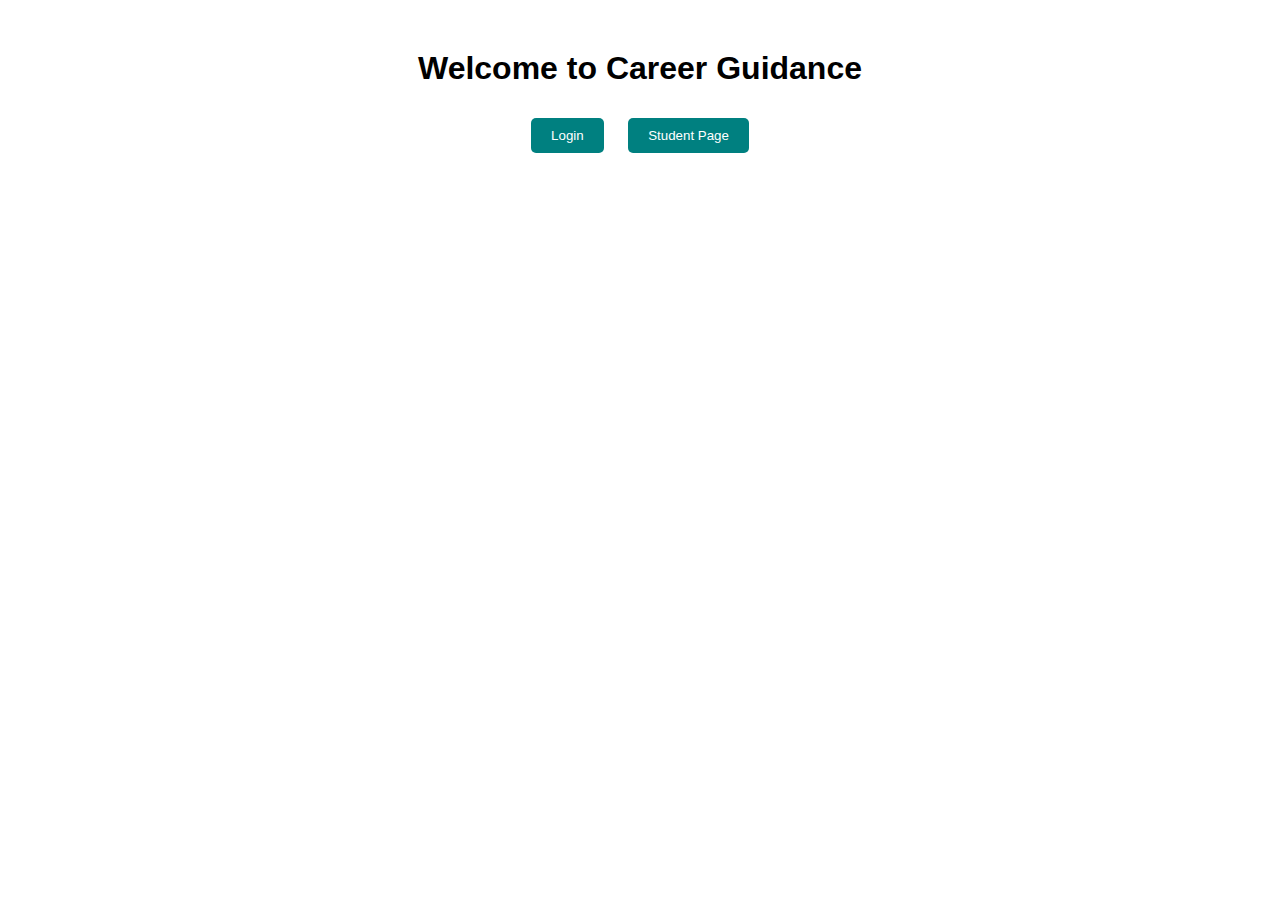
<file: index.html>
<!DOCTYPE html>
<html>
<head>
  <title>Career Guidance</title>
  <link rel="stylesheet" href="css/style.css">
</head>
<body>
  <h1>Welcome to Career Guidance</h1>
  <a href="login.html"><button>Login</button></a>
  <a href="student.html"><button>Student Page</button></a>
</body>
</html>
</file>
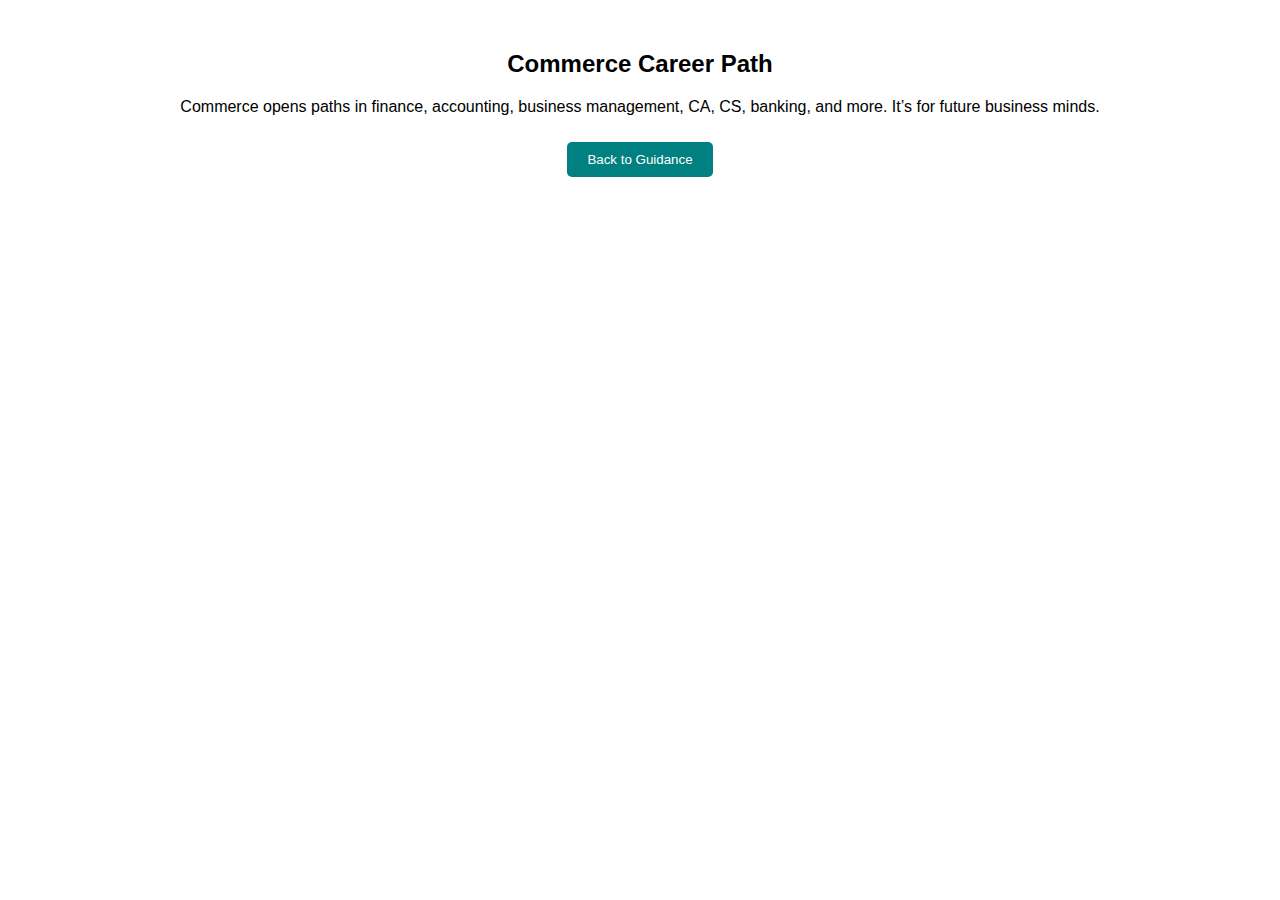
<file: commerce.html>
<!DOCTYPE html>
<html>
<head>
  <title>Commerce Career</title>
  <link rel="stylesheet" href="css/style.css">
</head>
<body>
  <h2>Commerce Career Path</h2>
  <p>Commerce opens paths in finance, accounting, business management, CA, CS, banking, and more. It’s for future business minds.</p>
  <a href="guidance.html"><button>Back to Guidance</button></a>
</body>
</html>
</file>
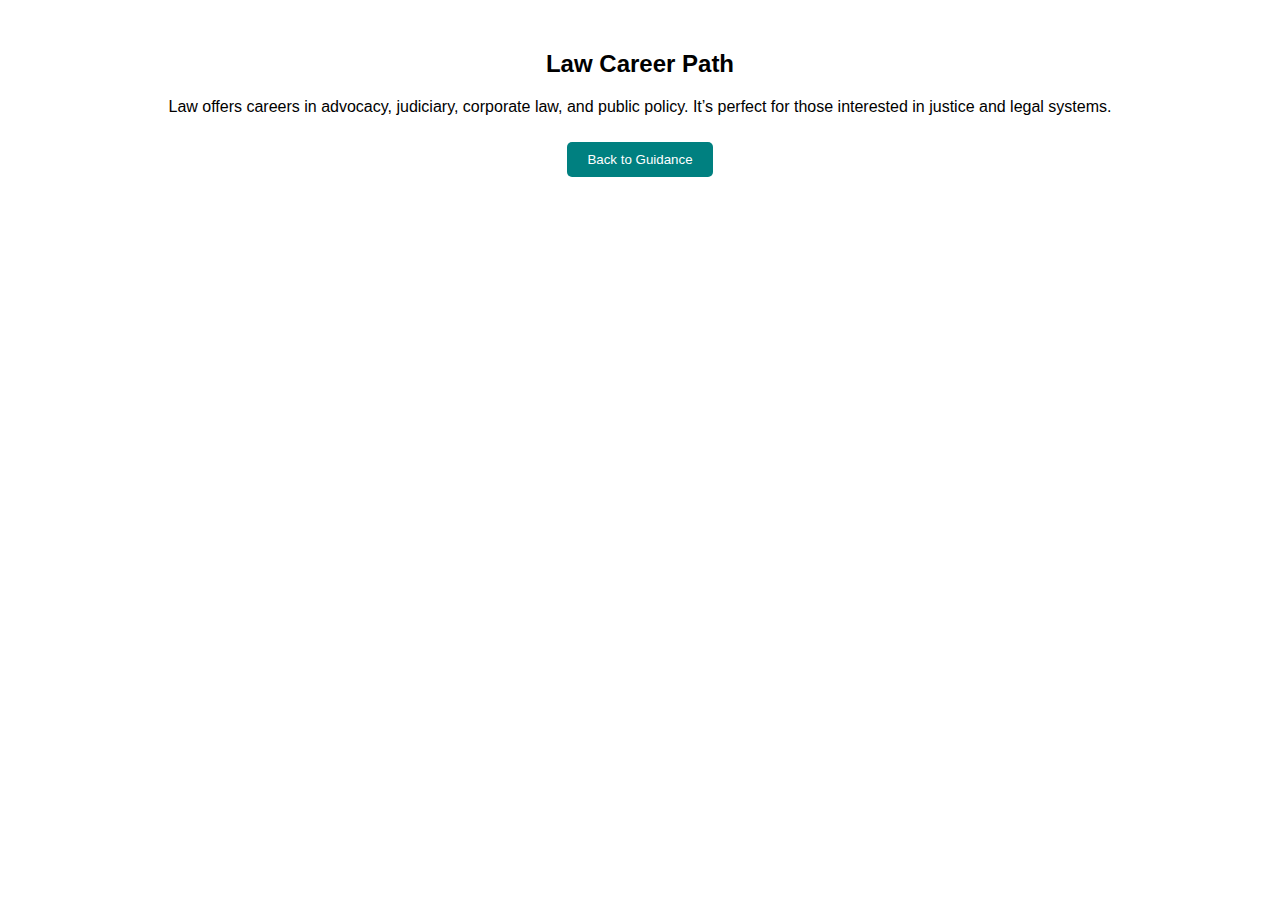
<file: design.html>
<!DOCTYPE html>
<html>
<head>
  <title>Law Career</title>
  <link rel="stylesheet" href="css/style.css">
</head>
<body>
  <h2>Law Career Path</h2>
  <p>Law offers careers in advocacy, judiciary, corporate law, and public policy. It’s perfect for those interested in justice and legal systems.</p>
  <a href="guidance.html"><button>Back to Guidance</button></a>
</body>
</html>
</file>
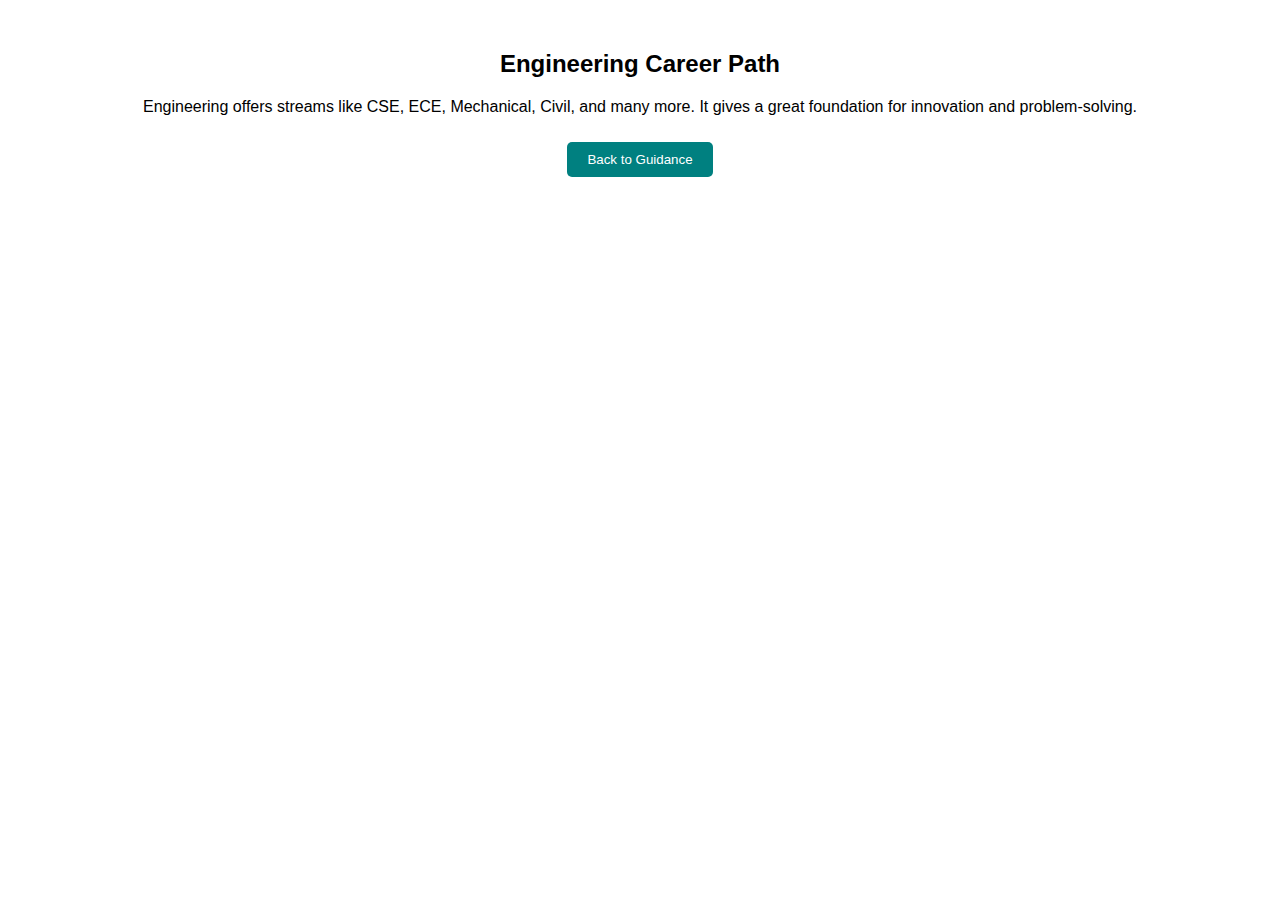
<file: engineering.html>
<!DOCTYPE html>
<html>
<head>
  <title>Engineering Career</title>
  <link rel="stylesheet" href="css/style.css">
</head>
<body>
  <h2>Engineering Career Path</h2>
  <p>Engineering offers streams like CSE, ECE, Mechanical, Civil, and many more. It gives a great foundation for innovation and problem-solving.</p>
  <a href="guidance.html"><button>Back to Guidance</button></a>
</body>
</html>
</file>
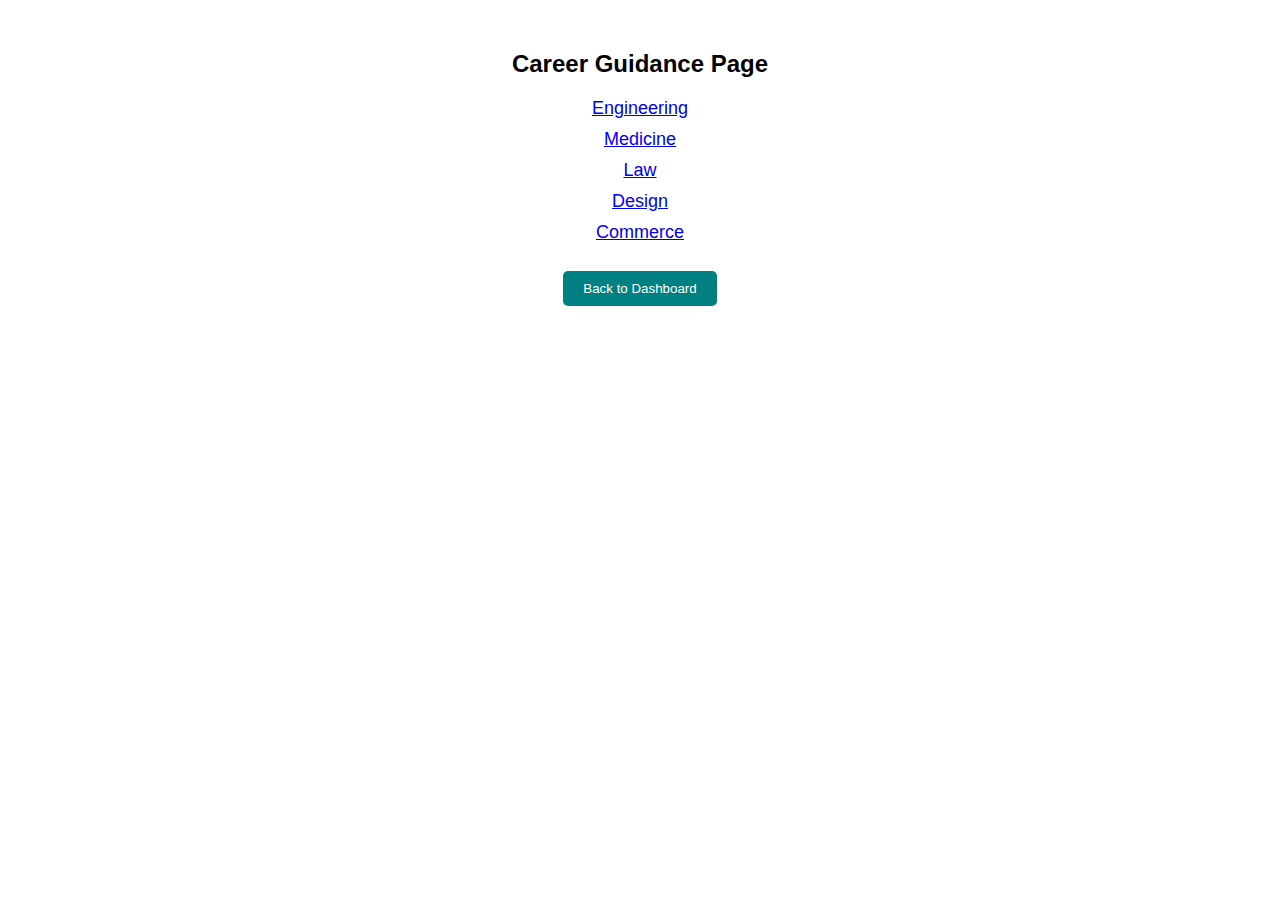
<file: guidance.html>
<!DOCTYPE html>
<html>
<head>
  <title>Career Guidance</title>
  <link rel="stylesheet" href="css/style.css">
</head>
<body>
  <h2>Career Guidance Page</h2>
  <ul>
  <li><a href="engineering.html"> Engineering</a></li>
  <li><a href="medicine.html"> Medicine</a></li>
  <li><a href="law.html"> Law</a></li>
  <li><a href="design.html"> Design</a></li>
  <li><a href="commerce.html"> Commerce</a></li>
  </ul>
  <a href="student.html"><button>Back to Dashboard</button></a>
</body>
</html>
</file>
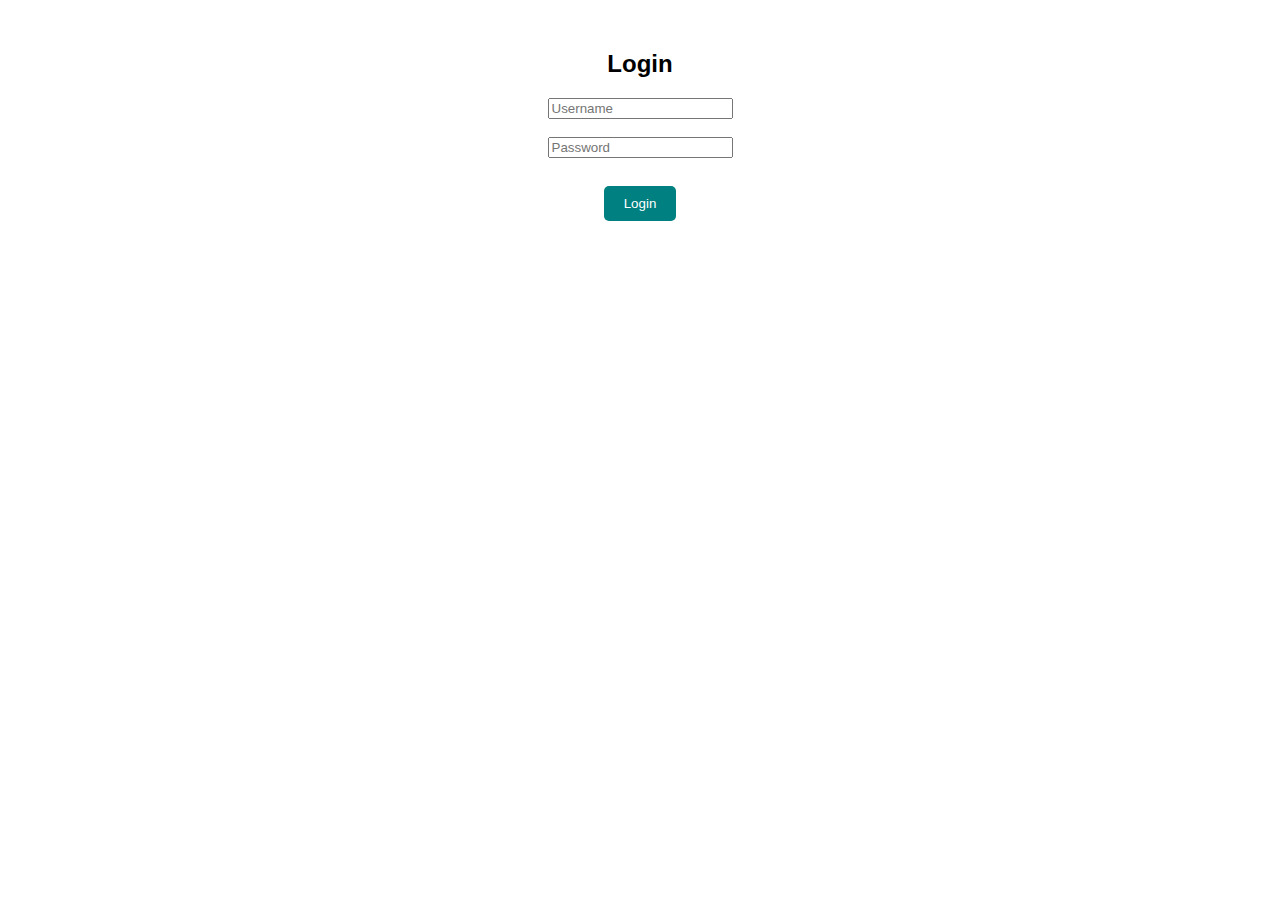
<file: login.html>
<!DOCTYPE html>
<html>
<head>
  <title>Login</title>
  <link rel="stylesheet" href="css/style.css">
</head>
<body>
  <h2>Login</h2>
  <form>
    <input type="text" placeholder="Username"><br><br>
    <input type="password" placeholder="Password"><br><br>
    <button type="submit">Login</button>
  </form>
</body>
</html>
</file>
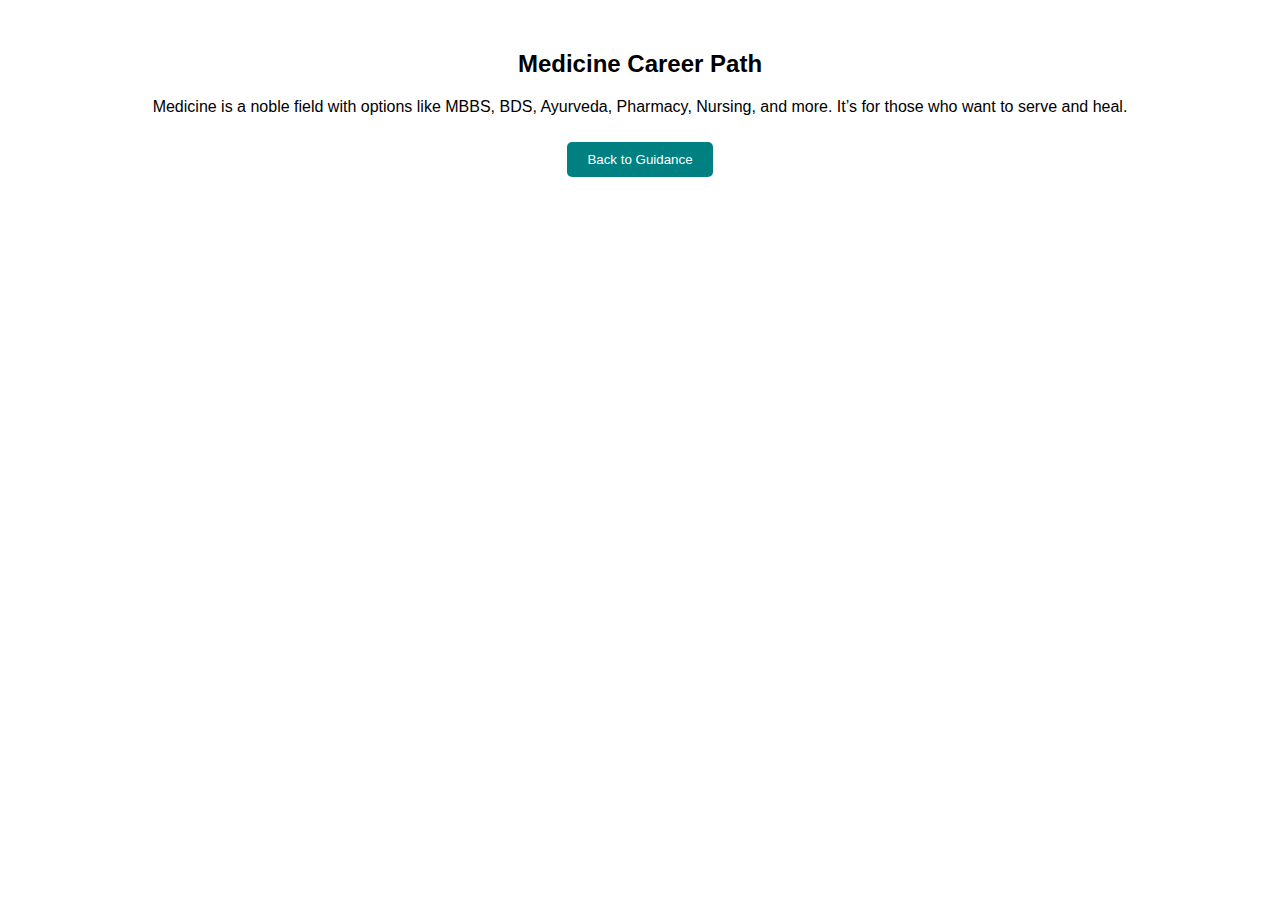
<file: medicine.html>
<!DOCTYPE html>
<html>
<head>
  <title>Medicine Career</title>
  <link rel="stylesheet" href="css/style.css">
</head>
<body>
  <h2>Medicine Career Path</h2>
  <p>Medicine is a noble field with options like MBBS, BDS, Ayurveda, Pharmacy, Nursing, and more. It’s for those who want to serve and heal.</p>
  <a href="guidance.html"><button>Back to Guidance</button></a>
</body>
</html>
</file>
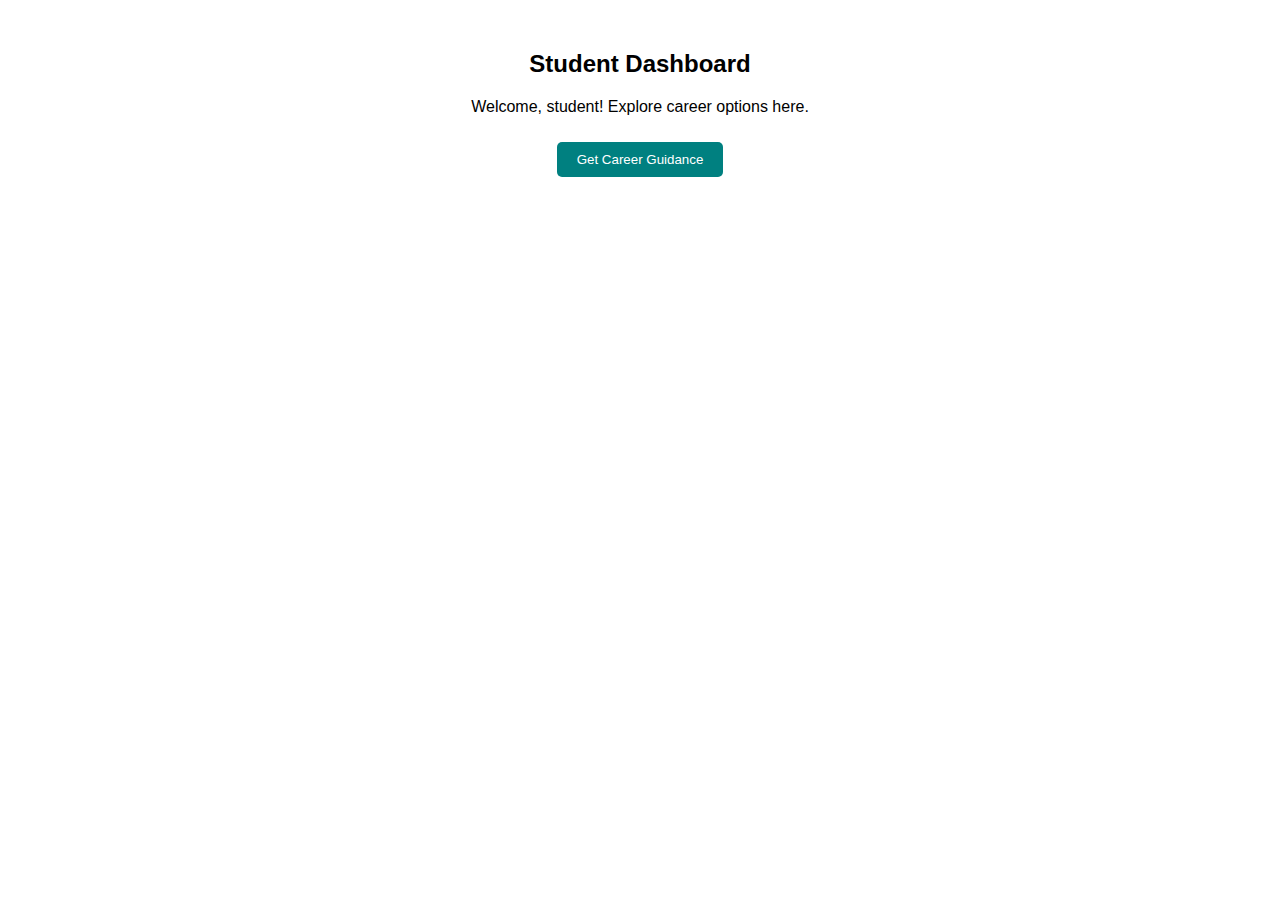
<file: student.html>
<!DOCTYPE html>
<html>
<head>
  <title>Student</title>
  <link rel="stylesheet" href="css/style.css">
</head>
<body>
  <h2>Student Dashboard</h2>
  <p>Welcome, student! Explore career options here.</p>
  <a href="guidance.html"><button>Get Career Guidance</button></a>
</body>
</html>
</file>
<file: css/style.css>
body {
  font-family: Arial;
  text-align: center;
  margin-top: 50px;
}

button {
  padding: 10px 20px;
  margin: 10px;
  background-color: teal;
  color: white;
  border: none;
  border-radius: 5px;
}
ul {
  list-style: none;
  padding: 0;
  font-size: 18px;
  margin-top: 20px;
}

li {
  margin: 10px 0;
}
</file>
